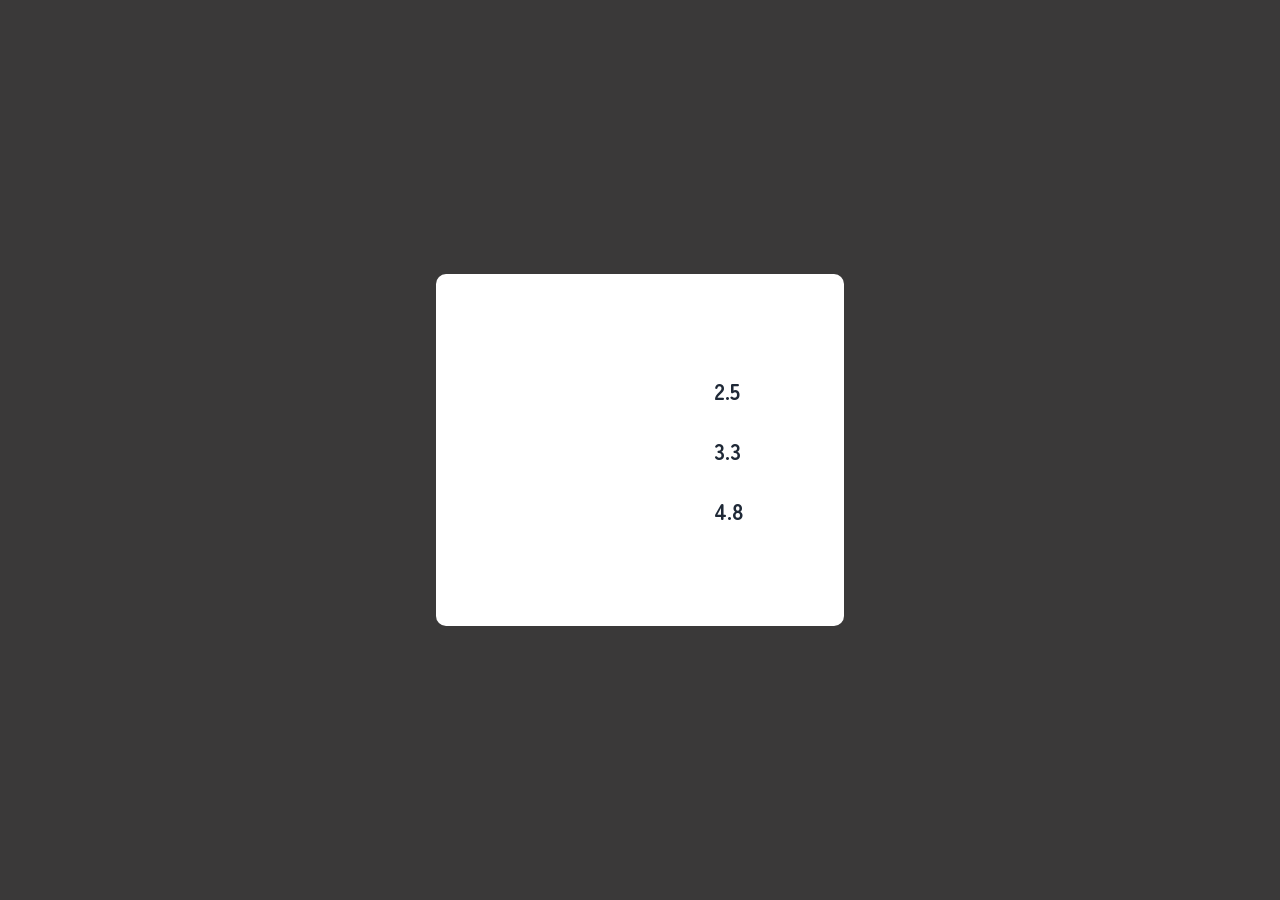
<file: demo/02/index.html>
<!DOCTYPE html>
<html lang="ja">
<head>
  <meta charset="UTF-8" />
  <meta content="width=device-width, initial-scale=1" name="viewport" />
  <title>2. HTML属性でハート評価の見た目を切り替えるデモ</title>
  <link href="../base.css" rel="stylesheet" />
  <style>
    .wrapper {
      width: auto;
      gap: 28px;
      padding: 100px;
    }

    .heart-rating {
      --fill: calc(attr(data-rating type(<number>), 0) * 20%);

      display: flex;
      align-items: center;
      gap: 18px;
      color: #1f2937;
      font-size: 2rem;

      .hearts {
        width: 5em; /* ハート5個分 + すき間ぶんを含めた幅 */
        height: 1em;
        background: linear-gradient(to right, #ff5470 var(--fill), #e5e7eb var(--fill));
        mask-image: url("../images/heart.svg");
        mask-repeat: space;
        mask-size: 1em 1em;
      }

      .score {
        font-size: 1.4rem;
      }
    }
  </style>
</head>

<body>
<div class="wrapper">
  <div class="heart-rating" data-rating="2.5">
    <span class="hearts"></span>
    <span class="score">2.5</span>
  </div>

  <div class="heart-rating" data-rating="3.3">
    <span class="hearts"></span>
    <span class="score">3.3</span>
  </div>

  <div class="heart-rating" data-rating="4.8">
    <span class="hearts"></span>
    <span class="score">4.8</span>
  </div>
</div>
<script>
</script>
</body>
</html>
</file>
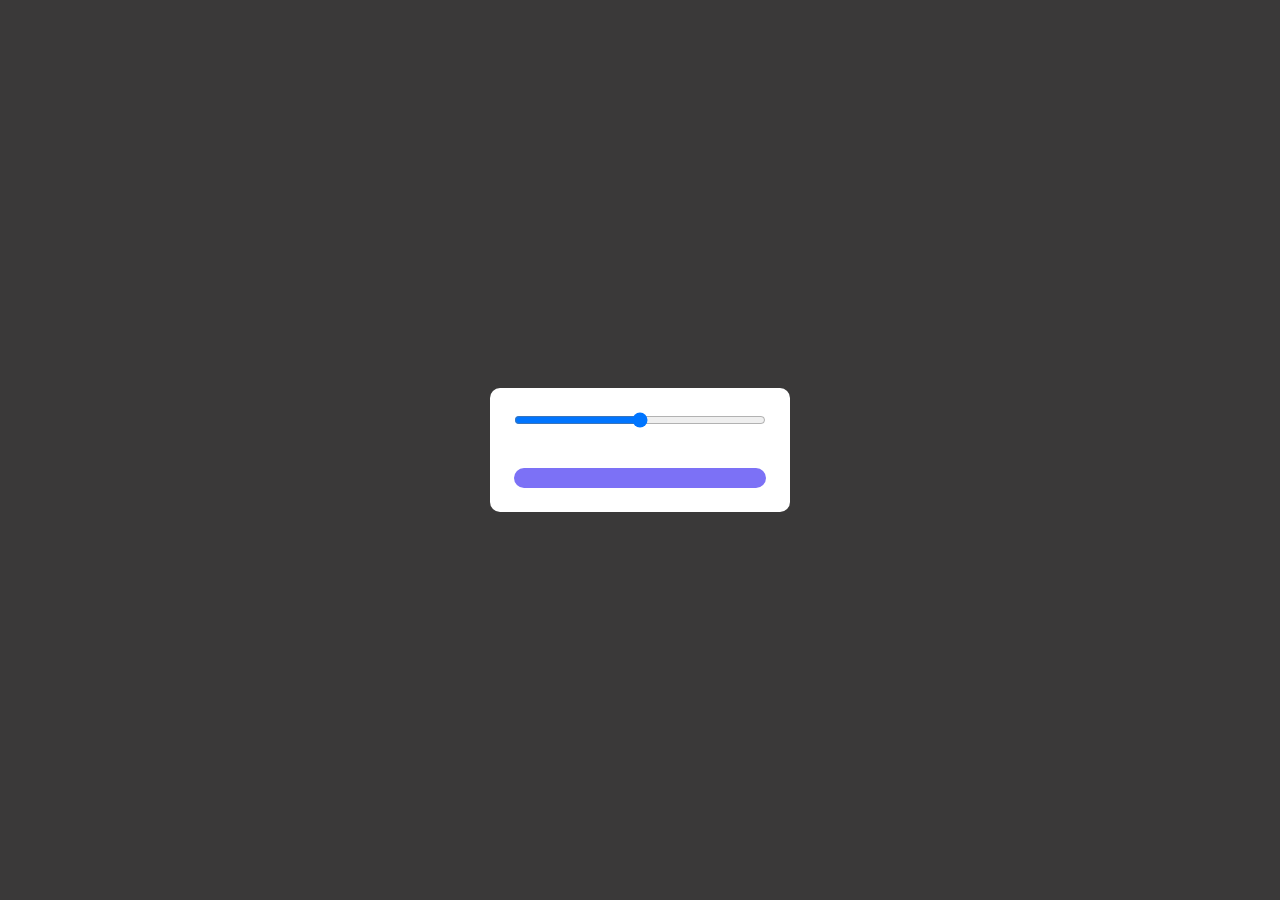
<file: demo/03/index.html>
<!DOCTYPE html>
<html lang="ja">
<head>
  <meta charset="UTF-8" />
  <meta content="width=device-width, initial-scale=1" name="viewport" />
  <title>3. HTML属性で進捗バーの幅を変えるデモ</title>
  <link href="../base.css" rel="stylesheet" />
  <style>
    .wrapper {
      gap: 40px;
      width: 300px;

      input[type="range"] {
        width: 100%;
      }

      .bar {
        height: 20px;
        background: #555;
        border-radius: 50px;
        overflow: hidden;

        &::before {
          content: "";
          display: block;
          height: 100%;
          width: attr(data-value %);
          background: #7C71F6;
          transition: width 0.3s;
        }
      }
    }
  </style>
</head>

<body>
<div class="wrapper">
  <input type="range" min="0" max="100" value="50" />
  <div class="bar" data-value="50"></div>
</div>

<script>
  const range = document.querySelector("input");
  const bar = document.querySelector(".bar");

  range.addEventListener("input", () => {
    bar.setAttribute("data-value", range.value);
  });
</script>
</body>
</html>
</file>
<file: demo/base.css>
@import url("https://fonts.googleapis.com/css2?family=Zen+Maru+Gothic:wght@400;700&display=swap");

* {
  margin: 0;
  padding: 0;
  box-sizing: border-box;
}

html {
  height: 100%;

  body {
    display: grid;
    place-items: center;
    width: 100%;
    height: 100%;
    margin: 0;
    font-family: "Zen Maru Gothic", sans-serif;
    font-size: 16px;
    font-weight: bold;
    background-color: #3a3939;
  }
}

a {
  font-weight: bold;
  color: inherit;
  text-decoration: none;
  letter-spacing: 1px;
  cursor: pointer;
}

ul {
  display: grid;
  gap: 24px;

  li {
    display: flex;
    align-items: center;
    list-style: none;
  }
}

button {
  font-family: inherit;
  font-weight: bold;
  border: none;
  cursor: pointer;
}

.wrapper {
  display: grid;
  gap: 16px;
  width: min(560px, calc(100% - 32px));
  padding: 24px;
  border-radius: 10px;
  background: #ffffff;
}
</file>
